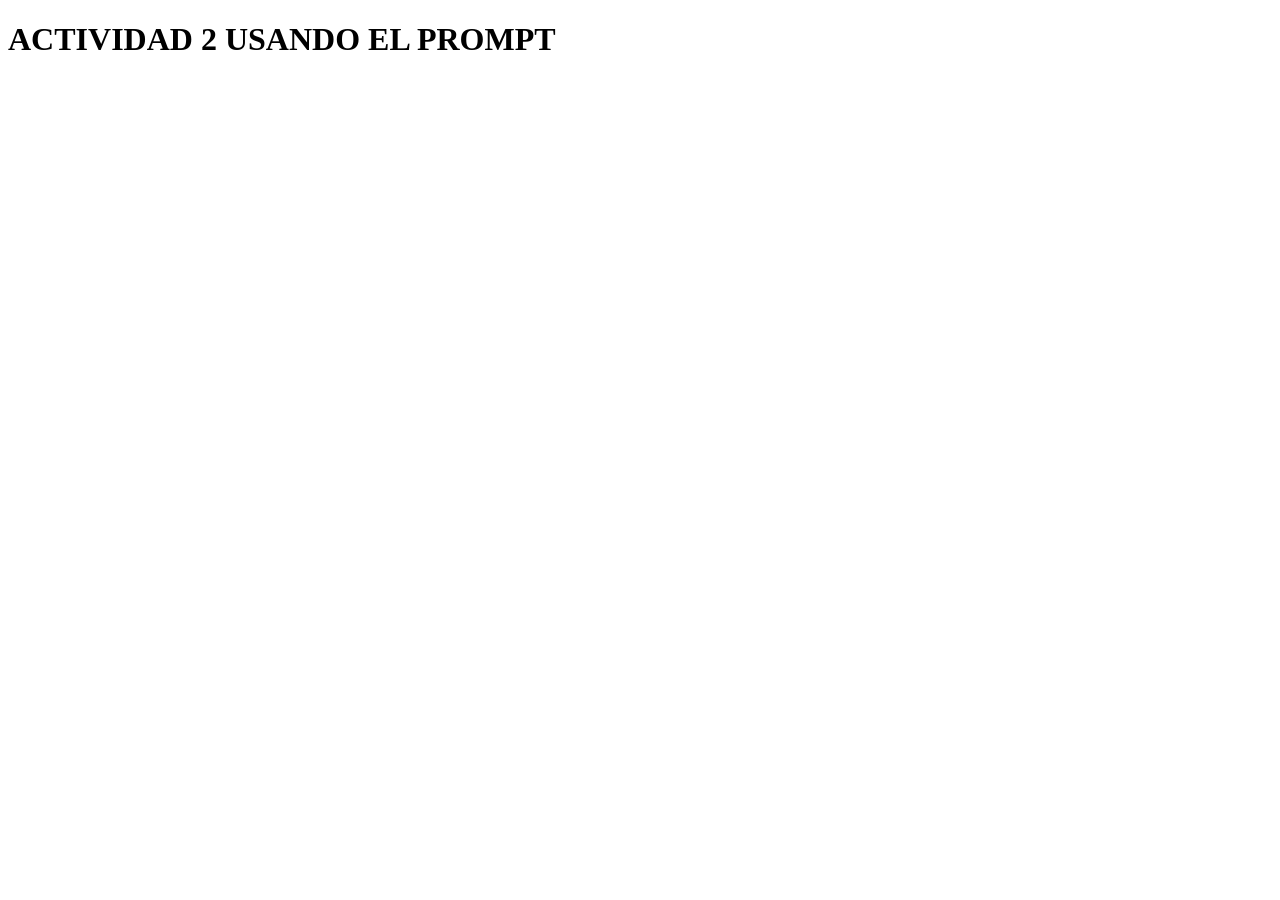
<file: actividad2.html>
<!DOCTYPE html>
<html lang="es">

<head>
    <meta charset="UTF-8">
    <meta name="viewport" content="width=device-width, initial-scale=1.0">
    <title>ACTIVIDAD 2</title>

</head>

<body>
    <h1>ACTIVIDAD 2 USANDO EL PROMPT</h1>


    <script src="JS/actividad2.js"></script>
</body>

</html>
</file>
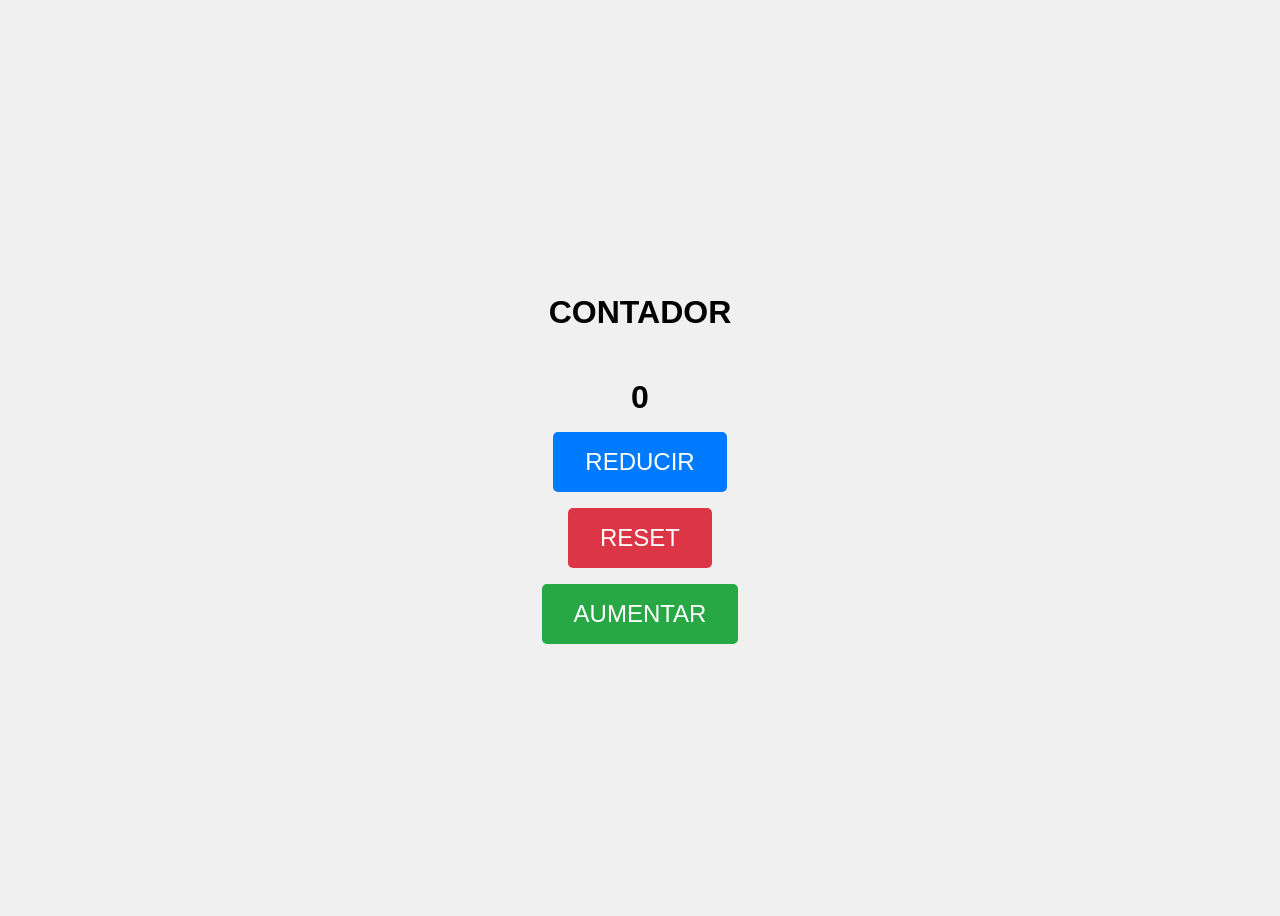
<file: contador.html>
<!DOCTYPE html>
<html lang="es">

<head>
    <meta charset="UTF-8">
    <meta name="viewport" content="width=device-width, initial-scale=1.0">
    <title>CONTADOR</title>
    <link rel="stylesheet" href="CSS/style.css">
</head>

<body>
    <h1>CONTADOR</h1>

    <h2 id="contador">0</h2>

    <button onclick="reducir()" id="reducir">REDUCIR</button>
    <button onclick="reset()" id="reset">RESET</button>
    <button onclick="aumentar()" id="aumentar">AUMENTAR</button>



    <script src="JS/contador.js"></script>
</body>

</html>
</file>
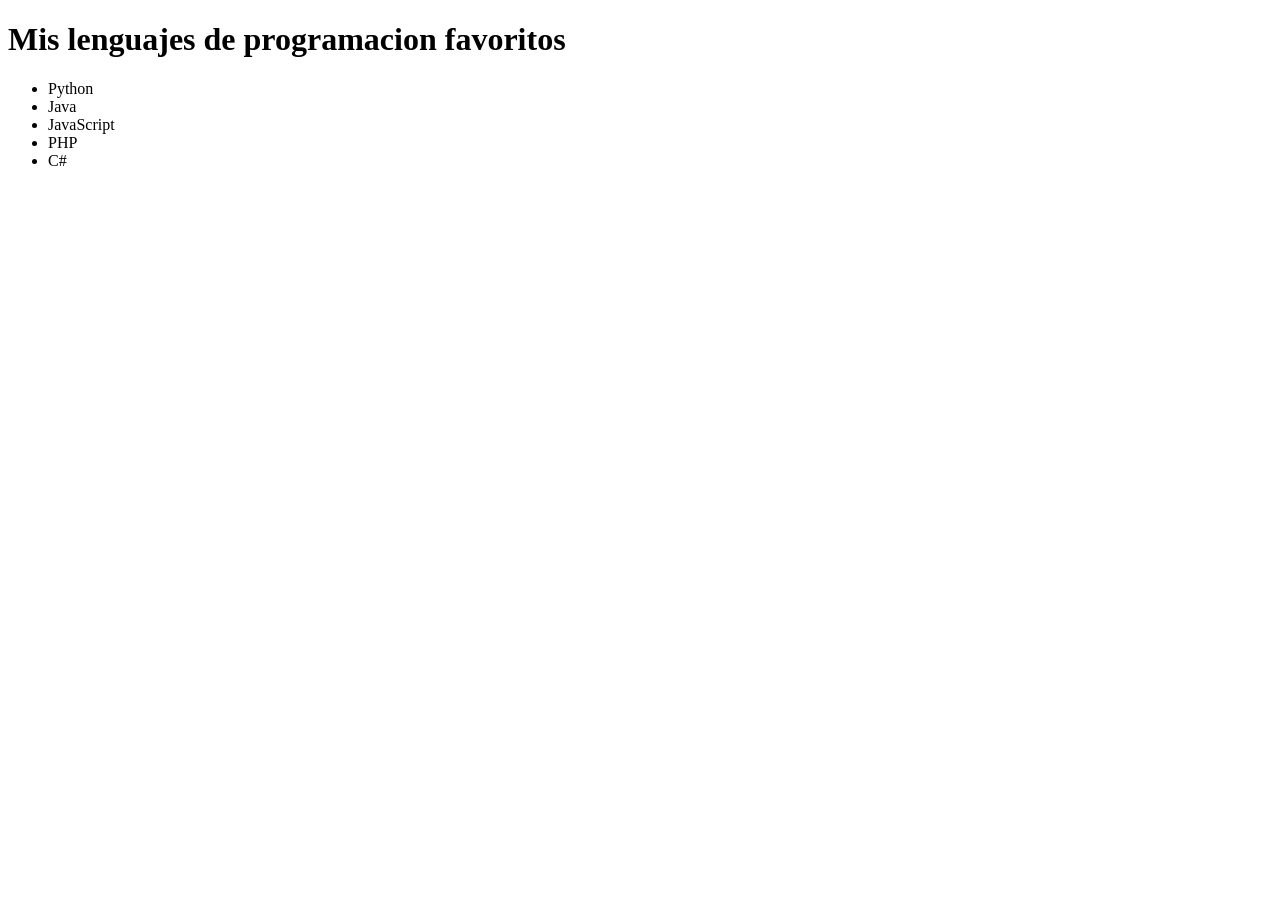
<file: ejercicio-2.html>
<!DOCTYPE html>
<html lang="es">

<head>
    <meta charset="UTF-8">
    <meta name="viewport" content="width=device-width, initial-scale=1.0">
    <title>Document</title>
</head>

<body>

    <h1>Mis lenguajes de programacion favoritos</h1>
    <ul id="lista"></ul>


    <script src="JS/ejercicio-2.js"></script>

</body>

</html>
</file>
<file: CSS/style.css>
#contador {
    font-size: 2rem;
    text-align: center;
    margin-bottom: 1rem;
}

#reducir {
    display: inline-block;
    margin: 0 auto;
    padding: 1rem 2rem;
    font-size: 1.5rem;
    background-color: #007BFF;
    color: white;
    border: none;
    border-radius: 5px;
    cursor: pointer;

}

#aumentar {
    display: inline-block;
    margin: 1rem auto 0;
    padding: 1rem 2rem;
    font-size: 1.5rem;
    background-color: #28A745;
    color: white;
    border: none;
    border-radius: 5px;
    cursor: pointer;
}

#reset {
    display: inline-block;
    margin: 1rem auto 0;
    padding: 1rem 2rem;
    font-size: 1.5rem;
    background-color: #DC3545;
    color: white;
    border: none;
    border-radius: 5px;
    cursor: pointer;
}

body {
    font-family: Arial, sans-serif;
    background-color: #f0f0f0;
    display: flex;
    flex-direction: column;
    align-items: center;
    justify-content: center;
    height: 100vh;
}
</file>
